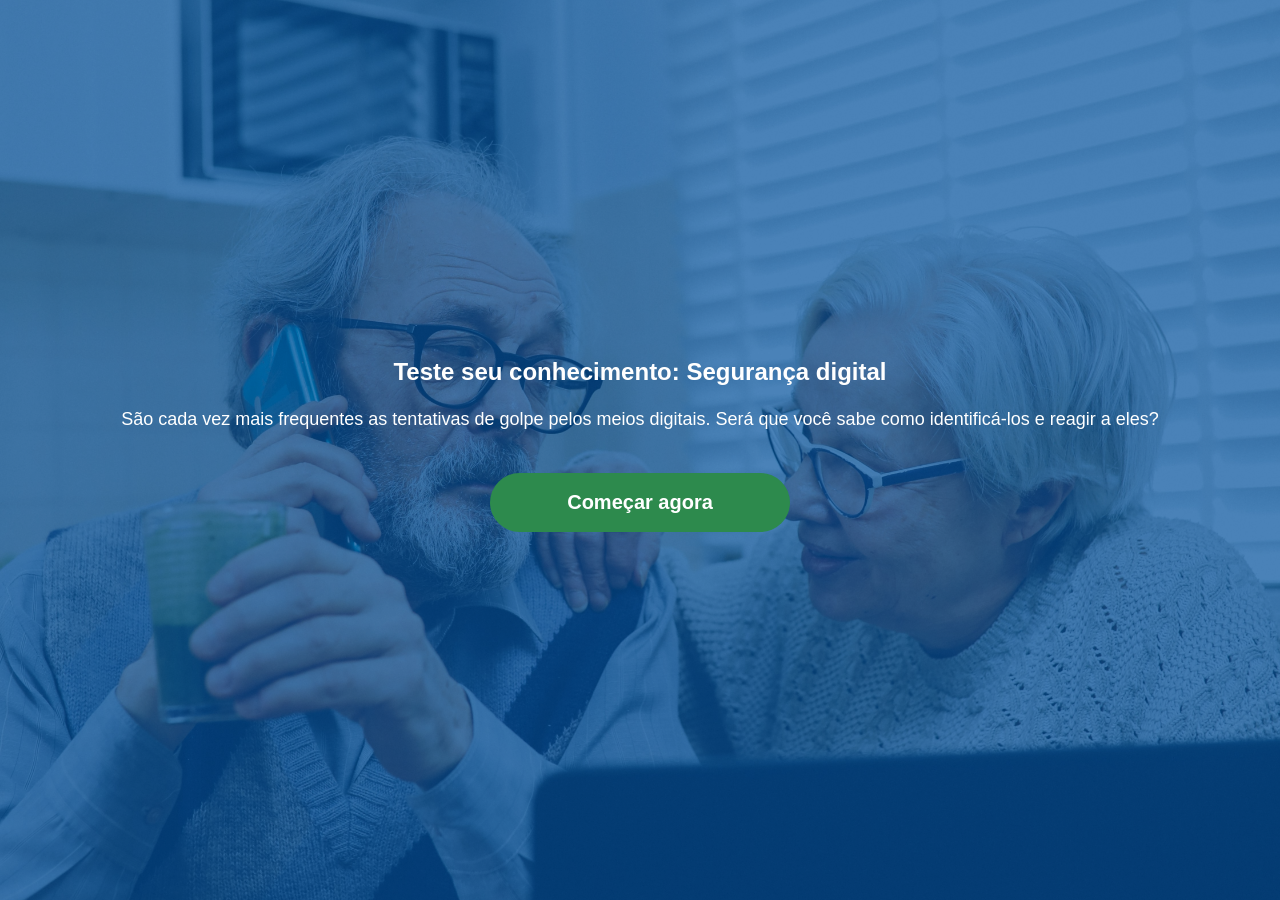
<file: index.html>
<!DOCTYPE html>
<html lang="pt-br">
<head>
    <meta charset="UTF-8">
    <meta name="viewport" content="width=device-width, initial-scale=1.0">
    <title>Autonomia Digital: Segurança</title>
    <link rel="stylesheet" href="style.css">
</head>
<body>

    <main class="hero-container">
        <div class="overlay"></div>
        <div class="content">
            <h1>Teste seu conhecimento: Segurança digital</h1>
            <p>São cada vez mais frequentes as tentativas de golpe pelos meios digitais. Será que você sabe como identificá-los e reagir a eles?</p>

            <a href="cadastro.html" class="btn-iniciar">Começar agora</a>
        </div>
    </main>

</body>
</html>
</file>
<file: style.css>
* { margin: 0; padding: 0; box-sizing: border-box; }

body { font-family: 'Arial', sans-serif; height: 100vh; }

.hero-container {
    height: 100vh;
    background: url('fundo.jpg') center/cover no-repeat;
    display: flex;
    justify-content: center;
    align-items: center;
    position: relative;
    text-align: center;
}

.overlay {
    position: absolute;
    top: 0; left: 0; width: 100%; height: 100%;
    background: rgba(0, 80, 157, 0.7); /* Cor #00509D com transparência */
}

.content {
    position: relative;
    z-index: 1;
    color: white;
    padding: 20px;
}

h1 { font-size: 24px; margin-bottom: 20px; }
p { font-size: 18px; margin-bottom: 30px; line-height: 1.5; }

.btn-iniciar {
    background-color: #2D8A4D; /* Verde esmeralda */
    color: white;
    padding: 18px 40px;
    text-decoration: none;
    font-size: 20px;
    border-radius: 50px;
    font-weight: bold;
    display: inline-block;
}

form { display: flex; flex-direction: column; gap: 15px; margin-top: 20px; }

input {
    padding: 15px;
    font-size: 18px;
    border-radius: 10px;
    border: none;
    width: 100%;
    max-width: 300px;
    margin: 0 auto;
}

.btn-iniciar {
    cursor: pointer;
    width: 100%;
    max-width: 300px;
    margin: 10px auto;
}

/* Ajustes específicos para o Quiz */
.quiz-box {
    width: 90%;
    max-width: 500px;
    background: rgba(255, 255, 255, 0.95); /* Fundo levemente transparente sobre o azul */
    padding: 30px;
    border-radius: 20px;
    color: #00509D; /* Cor base do seu projeto */
}

.botoes-area {
    display: flex;
    flex-direction: column;
    gap: 15px;
    margin-top: 20px;
}

.btn-opcao {
    padding: 20px;
    font-size: 18px;
    border-radius: 12px;
    border: 2px solid #00509D;
    background: white;
    color: #00509D;
    cursor: pointer;
    font-weight: bold;
}

.btn-opcao:active {
    background: #e0e0e0;
}
</file>
